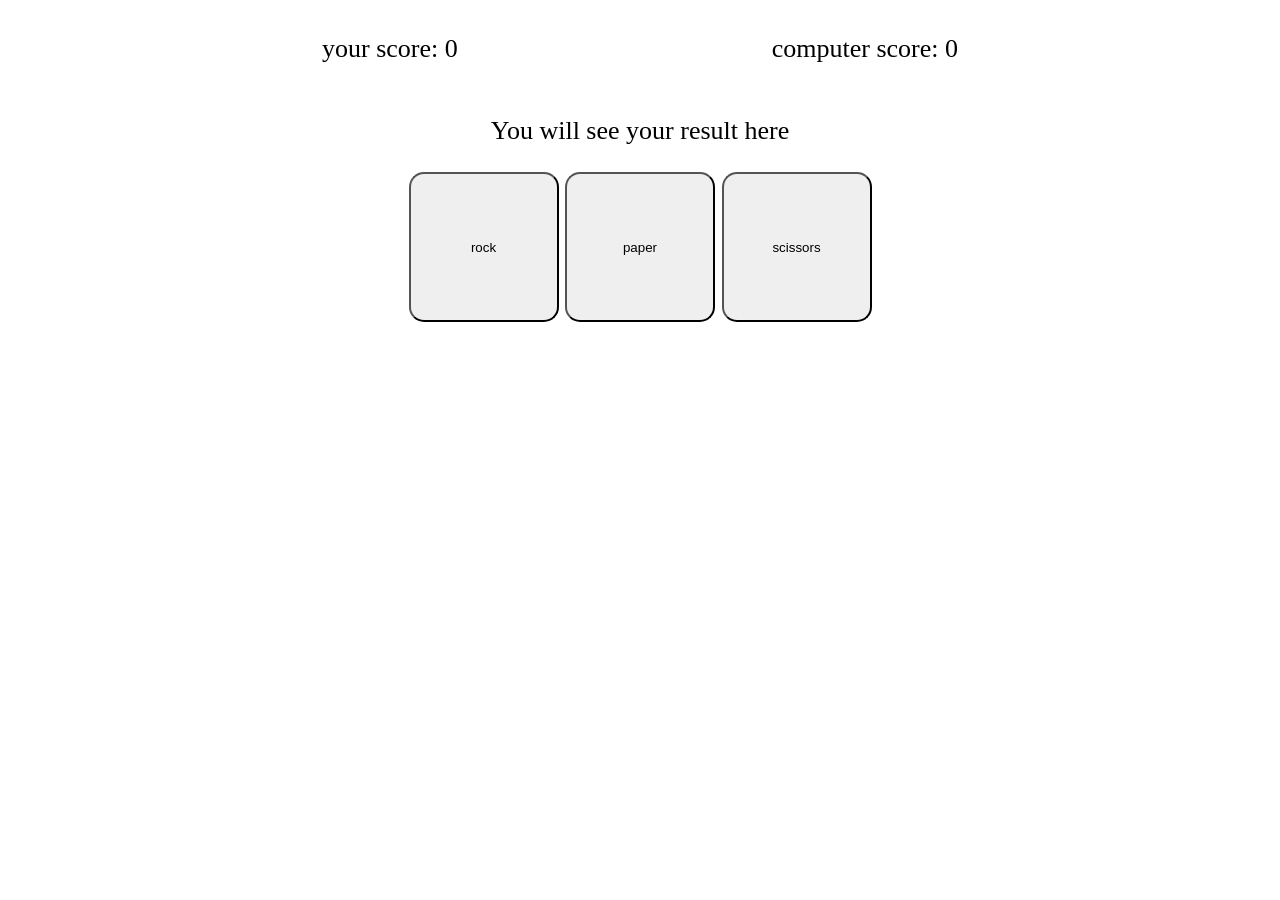
<file: index.html>
<!DOCTYPE html>
<html lang="en">
  <head>
    <meta charset="UTF-8" />
    <meta name="viewport" content="width=device-width, initial-scale=1.0" />
    <title>Rock Paper Scissors</title>
    <script src="script.js" async></script>
    <link rel="stylesheet" href="styles.css" />
  </head>
  <body>
    <div class="container">
      <div class="scores">
        <p id="playerScore">your score: 0</p>
        <p id="computerScore">computer score: 0</p>
      </div>
      <div class="results">
        <p id="result">You will see your result here</p>
      </div>

      <div class="buttons">
        <button id="rock">rock</button>
        <button id="paper">paper</button>
        <button id="scissors">scissors</button>
      </div>
    </div>
  </body>
</html>
</file>
<file: styles.css>
html {
  padding: 0;
  margin: 0;
}
.container {
  text-align: center;
  font-size: 26px;
}

.scores {
  display: flex;
  justify-content: space-evenly;
}

.buttons {
  display: inline;
  margin: auto;
  width: 50vw;
}

.buttons,
button {
  width: 150px;
  height: 150px;
  border-radius: 10%;
}
</file>
